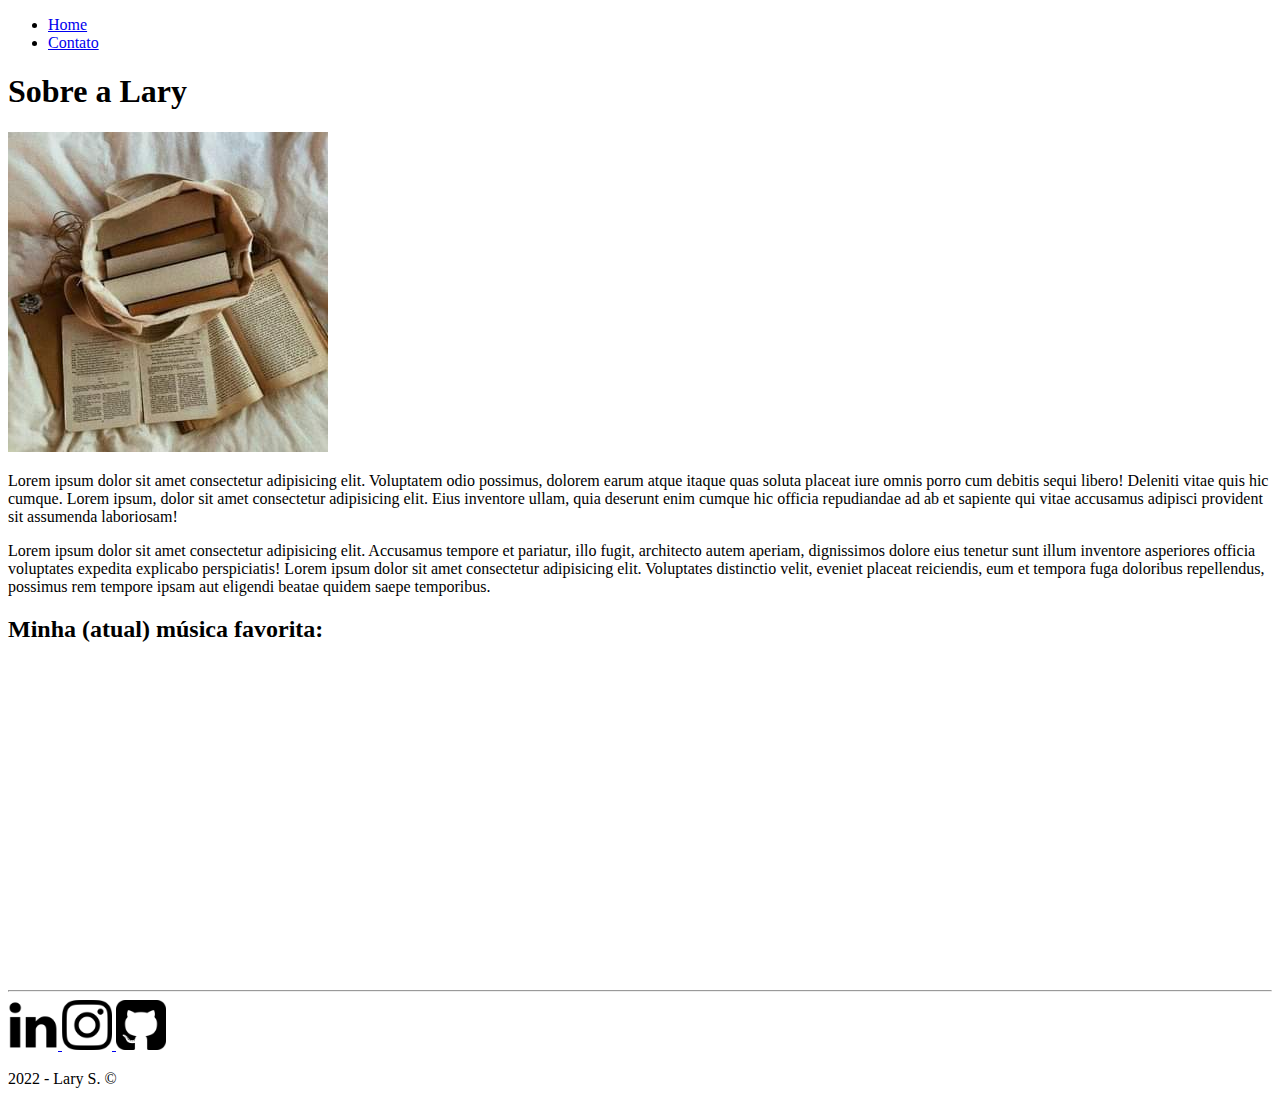
<file: Fundamentos Web/index.html>
<!DOCTYPE html>
<html lang="pt-br">
<head>
   <meta charset="UTF-8">
   <meta name="viewport" content="width=device-width, initial-scale=1.0">
   <title>Meu Perfil</title>
</head>
<body>
   <ul id="menu">
      <li>
         <a href="index.html"> Home </a>
      </li>
      <li>
         <a href="contato.html"> Contato </a>
      </li>
   </ul>

   <h1 class="center">Sobre a Lary</h1>
   <div class="container">

      <div>
         <img class="br-50 wh-300 p-30" src="assets/img/livros.jpg">
      </div>

      <div class="p-30">
         <p class="justify">
            Lorem ipsum dolor sit amet consectetur adipisicing elit. Voluptatem odio possimus, dolorem earum atque itaque quas soluta placeat iure omnis porro cum debitis sequi libero! Deleniti vitae quis hic cumque.
            Lorem ipsum, dolor sit amet consectetur adipisicing elit. Eius inventore ullam, quia deserunt enim cumque hic officia repudiandae ad ab et sapiente qui vitae accusamus adipisci provident sit assumenda laboriosam!
         </p>
         <p class="justify">
            Lorem ipsum dolor sit amet consectetur adipisicing elit. Accusamus tempore et pariatur, illo fugit, architecto autem aperiam, dignissimos dolore eius tenetur sunt illum inventore asperiores officia voluptates expedita explicabo perspiciatis!  
            Lorem ipsum dolor sit amet consectetur adipisicing elit. Voluptates distinctio velit, eveniet placeat reiciendis, eum et tempora fuga doloribus repellendus, possimus rem tempore ipsam aut eligendi beatae quidem saepe temporibus.
         </p>
      </div>
   </div>

   <h2 class="center">Minha (atual) música favorita:</h2>

   <div class="container mb-50">
    <iframe 
    width="560" 
    height="315" 
    src="https://www.youtube.com/embed/2S1gtQ76qsk" 
    title="YouTube video player" 
    frameborder="0" 
    allow="accelerometer; autoplay; clipboard-write; encrypted-media; gyroscope; picture-in-picture" 
    allowfullscreen
    ></iframe>
   </div>
   <hr>
   <footer>

    <div class="container mb-50">
        <a href="https://www.linkedin.com/in/larysoul" target="_blank">
        <img class="tm-social p-30" src="assets/img/linkedin.png" height="50" width="50" alt="Logo do Linkedin">
    </a>

    <a href="https://www.instagram.com/solary.jk" target="_blank">
        <img class="tm-social p-30" src="assets/img/instagram.png" height="50" width="50" alt="Logo do Instagram">
    </a>

    <a href="https://github.com/larysoul" target="_blank">
        <img class="tm-social p-30" src="assets/img/github.png" height="50" width="50" alt="Logo do GitHub">
    </a>
</div>

      <p class="center">
         2022 - Lary S. &copy
      </p> 
   </footer>
</body>
</html>
</file>
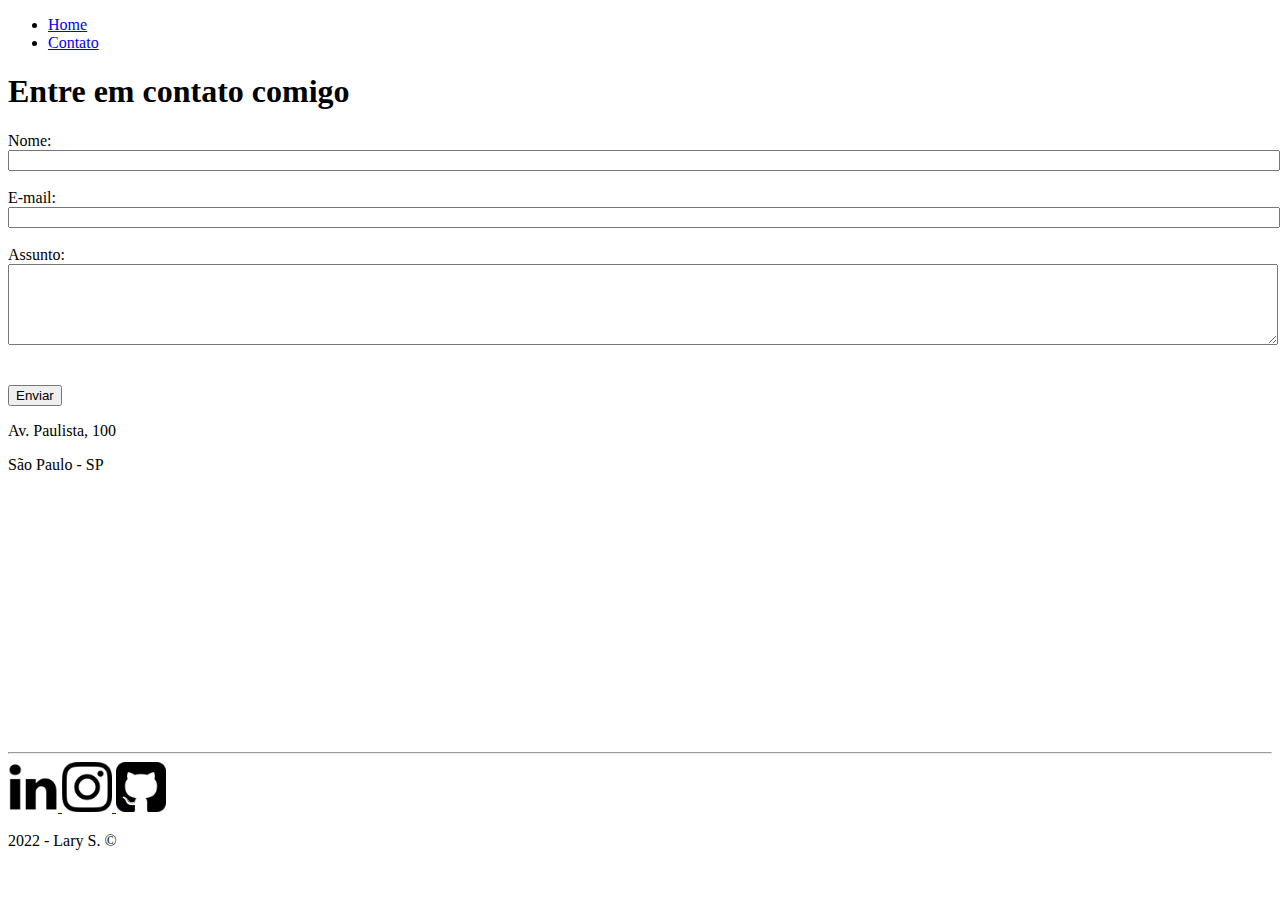
<file: Fundamentos Web/contato.html>
<!DOCTYPE html>
<html lang="pt-br">
<head>
   <meta charset="UTF-8">
   <meta name="viewport" content="width=device-width, initial-scale=1.0">
   <title>Contato</title>
</head>
<body>

   <ul id="menu">
      <li>
         <a href="index.html"> Home </a>
      </li>
      <li>
         <a href="contato.html"> Contato </a>
      </li>
   </ul>

   <h1 class="center">Entre em contato comigo</h1>

   <div class="container mb-50">
      <div>
         <form>
            <label for="nome">Nome:</label> <br>
            <input type="text" id="nome" onkeyup='validaNome()'>
            <div id='txtNome'></div>
            <br>
            <label for="email">E-mail:</label> <br>
            <input type="email" id="email" onkeyup='validaEmail()'>
            <div id='txtEmail'></div>
            <br>
            <label for="assunto">Assunto:</label> <br>
            <textarea name="assunto" id="assunto" cols="60" rows="5" onkeyup="validaAssunto()"></textarea>
            <div id='txtAssunto'></div>
            <br>
            <br>
            <button onclick="enviar()" >Enviar</button>
         </form>
      </div>

      <div class="ml-50">

         <p>Av. Paulista, 100</p>
         <p>São Paulo - SP</p>
      
         <iframe src="https://www.google.com/maps/embed?pb=!1m18!1m12!1m3!1d3657.106696296001!2d-46.65390548535577!3d-23.564611167596592!2m3!1f0!2f0!3f0!3m2!1i1024!2i768!4f13.1!3m3!1m2!1s0x94ce59c7f481fd9f%3A0x9982bfde4df54830!2sAv.%20Paulista%2C%201000%20-%20Bela%20Vista%2C%20S%C3%A3o%20Paulo%20-%20SP%2C%2001310-100!5e0!3m2!1spt-BR!2sbr!4v1594056507065!5m2!1spt-BR!2sbr" 
         width="400" 
         height="250" 
         frameborder="0" 
         style="border:0;" 
         allowfullscreen="" 
         aria-hidden="false" 
         tabindex="0" 
         onmousemove="mapaZoom()" 
         onmouseout="mapaNormal()" 
         id='mapa'
         ></iframe>
      </div>
   </div>


   <hr>
   <footer>

    <div class="container mb-50">
            <a href="https://www.linkedin.com/in/larysoul" target="_blank">
            <img class="tm-social p-30" src="assets/img/linkedin.png" height="50" width="50" alt="Logo do Linkedin">
        </a>

        <a href="https://www.instagram.com/solary.jk" target="_blank">
            <img class="tm-social p-30" src="assets/img/instagram.png" height="50" width="50" alt="Logo do Instagram">
        </a>

        <a href="https://github.com/larysoul" target="_blank">
            <img class="tm-social p-30" src="assets/img/github.png" height="50" width="50" alt="Logo do GitHub">
        </a>
    </div>

      <p class="center">
         2022 - Lary S. &copy
      </p> 
   </footer>

   <script src="assets/js/script.js"></script>
   
</body>
</html>
</file>
